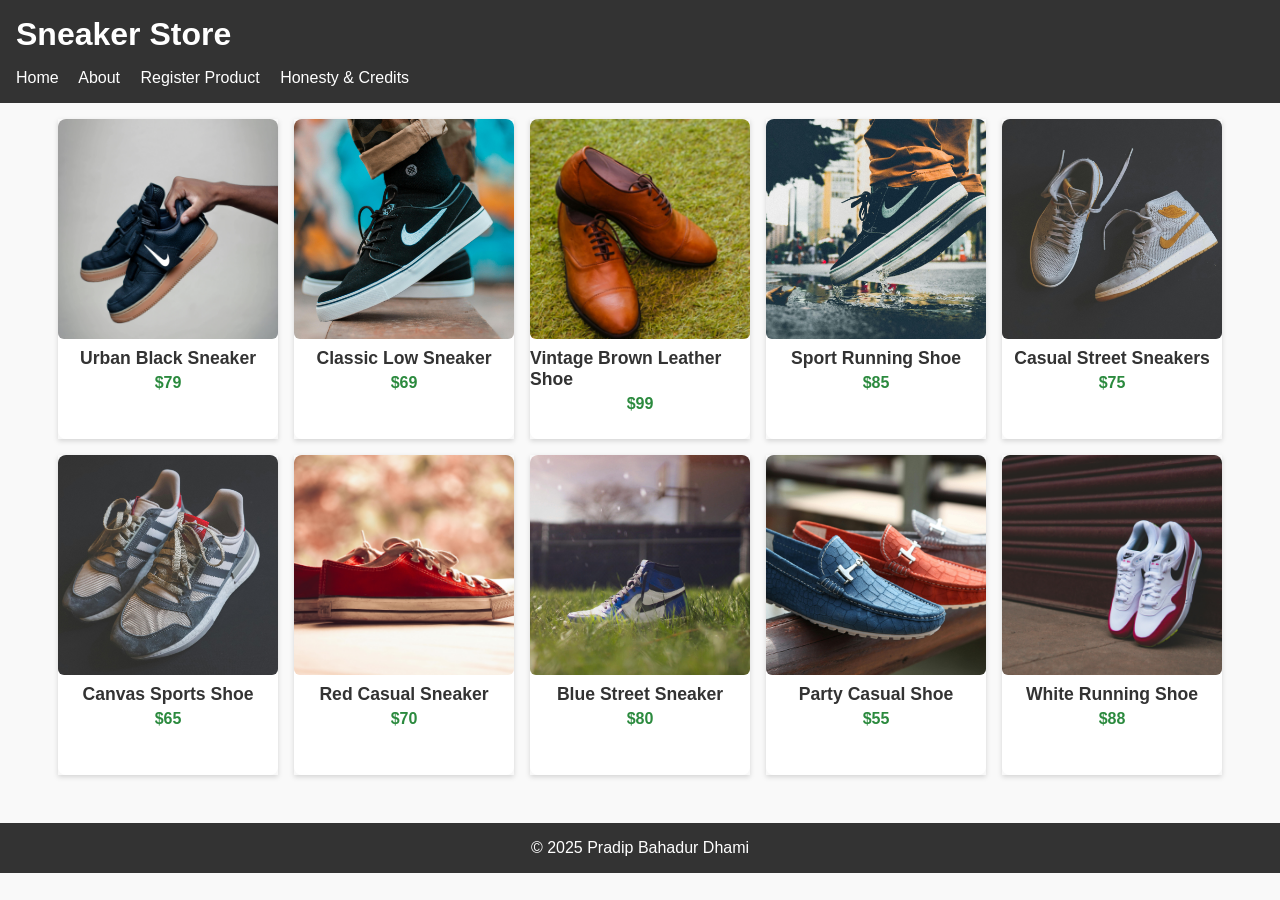
<file: index.html>
<!DOCTYPE html>
<html lang="en">
<head>
  <meta charset="UTF-8">
  <title>Pradip Bahadur Dhami – Shoe Store</title>
  <link rel="stylesheet" href="styles.css">
</head>
<body>
  <header>
    <h1>Sneaker Store</h1>
    <nav>
      <a href="index.html">Home</a>
      <a href="about.html">About</a>
      <a href="product_register.html">Register Product</a>
      <a href="honesty.html">Honesty & Credits</a>
    </nav>
  </header>

  <main>
    <div class="cards-container">

      <!-- Card 1 -->
<div class="flip-card">
  <div class="flip-card-inner">

    <div class="flip-card-front">
      <img src="images/pexels-chuck-3261068.jpg" alt="Urban Black Sneaker">
      <h3>Urban Black Sneaker</h3>
      <p class="price">$79</p>
    </div>

    <div class="flip-card-back">
      <p class="description">
        Sleek black sneaker with gum sole — perfect for everyday casual wear.
      </p>
    </div>

  </div>
</div>

      <!-- Card 2 -->
      <div class="flip-card">
        <div class="flip-card-inner">
          <div class="flip-card-front">
            <img src="images/pexels-craytive-1478442.jpg" alt="Classic Low Sneaker">
            <h3>Classic Low Sneaker</h3>
            <p class="price">$69</p>
          </div>
          <div class="flip-card-back">
            <p class="description">Minimalist low-top sneaker for versatile outfits and daily use.</p>
          </div>
        </div>
      </div>

      <!-- Card 3 -->
      <div class="flip-card">
        <div class="flip-card-inner">
          <div class="flip-card-front">
            <img src="images/pexels-duncanoluwaseun-186035.jpg" alt="Vintage Brown Leather Shoe">
            <h3>Vintage Brown Leather Shoe</h3>
            <p class="price">$99</p>
          </div>
          <div class="flip-card-back">
            <p class="description">Dressy brown leather shoe — ideal for formal events or professional wear.</p>
          </div>
        </div>
      </div>

      <!-- Card 4 -->
      <div class="flip-card">
        <div class="flip-card-inner">
          <div class="flip-card-front">
            <img src="images/pexels-hikaique-250356.jpg" alt="Sport Running Shoe">
            <h3>Sport Running Shoe</h3>
            <p class="price">$85</p>
          </div>
          <div class="flip-card-back">
            <p class="description">Lightweight running shoe designed for comfort and athletic performance.</p>
          </div>
        </div>
      </div>

      <!-- Card 5 -->
      <div class="flip-card">
        <div class="flip-card-inner">
          <div class="flip-card-front">
            <img src="images/pexels-mnzoutfits-1598505.jpg" alt="Casual Street Sneakers">
            <h3>Casual Street Sneakers</h3>
            <p class="price">$75</p>
          </div>
          <div class="flip-card-back">
            <p class="description">Trendy street-wear sneakers for casual outings and daily street style.</p>
          </div>
        </div>
      </div>

      <!-- Card 6 -->
      <div class="flip-card">
        <div class="flip-card-inner">
          <div class="flip-card-front">
            <img src="images/pexels-mnzoutfits-1599005.jpg" alt="Canvas Sports Shoe">
            <h3>Canvas Sports Shoe</h3>
            <p class="price">$65</p>
          </div>
          <div class="flip-card-back">
            <p class="description">Durable canvas shoe, comfortable for long walks or light workouts.</p>
          </div>
        </div>
      </div>

      <!-- Card 7 -->
      <div class="flip-card">
        <div class="flip-card-inner">
          <div class="flip-card-front">
            <img src="images/pexels-mstudio-360817-1261005.jpg" alt="Red Casual Sneaker">
            <h3>Red Casual Sneaker</h3>
            <p class="price">$70</p>
          </div>
          <div class="flip-card-back">
            <p class="description">Bright red sneaker — adds a bold accent to casual clothes.</p>
          </div>
        </div>
      </div>

      <!-- Card 8 -->
      <div class="flip-card">
        <div class="flip-card-inner">
          <div class="flip-card-front">
            <img src="images/pexels-nytheone-1032109.jpg" alt="Blue Street Sneaker">
            <h3>Blue Street Sneaker</h3>
            <p class="price">$80</p>
          </div>
          <div class="flip-card-back">
            <p class="description">Stylish blue sneaker — great for streetwear and daily fashion.</p>
          </div>
        </div>
      </div>

      <!-- Card 9 -->
      <div class="flip-card">
        <div class="flip-card-inner">
          <div class="flip-card-front">
            <img src="images/pexels-pixabay-267301.jpg" alt="Party Casual Shoe">
            <h3>Party Casual Shoe</h3>
            <p class="price">$55</p>
          </div>
          <div class="flip-card-back">
            <p class="description">Comfortable casual shoes — ideal for parties or relaxed gatherings.</p>
          </div>
        </div>
      </div>

      <!-- Card 10 -->
      <div class="flip-card">
        <div class="flip-card-inner">
          <div class="flip-card-front">
            <img src="images/pexels-suraj-b-1429549-2759779.jpg" alt="White Running Shoe">
            <h3>White Running Shoe</h3>
            <p class="price">$88</p>
          </div>
          <div class="flip-card-back">
            <p class="description">Clean white running shoe — lightweight and stylish for sports or leisure.</p>
          </div>
        </div>
      </div>
    </div>
  </main>

  <footer>
    <p>&copy; 2025 Pradip Bahadur Dhami</p>
  </footer>
</body>
</html>
</file>
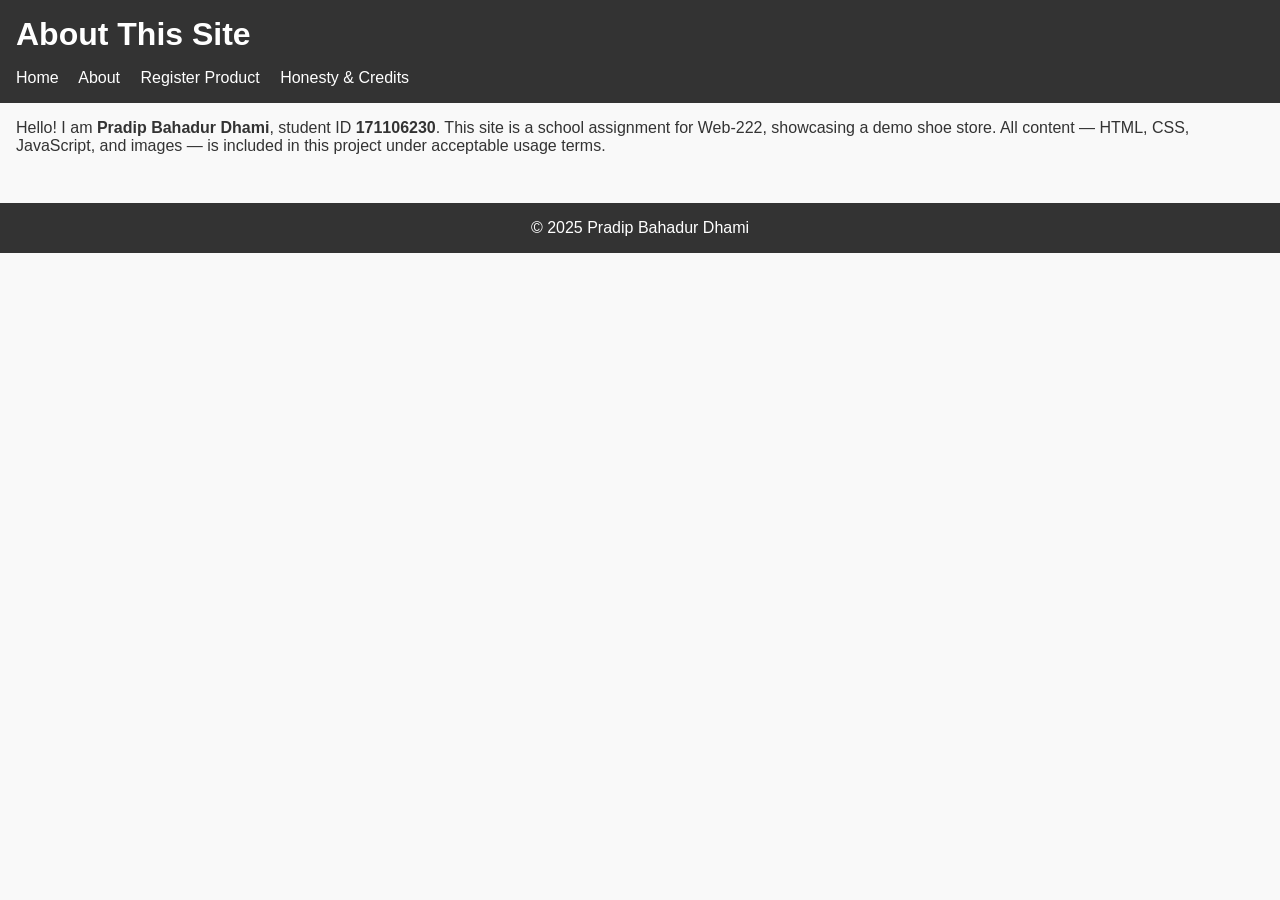
<file: about.html>
<!-- Create your About page here. Make sure you include citations -->
<!DOCTYPE html>
<html lang="en">
<head>
  <meta charset="UTF-8">
  <title>About – Pradip Bahadur Dhami</title>
  <link rel="stylesheet" href="styles.css">
</head>
<body>
  <header>
    <h1>About This Site</h1>
    <nav>
      <a href="index.html">Home</a>
      <a href="about.html">About</a>
      <a href="product_register.html">Register Product</a>
      <a href="honesty.html">Honesty & Credits</a>
    </nav>
  </header>

  <main style="padding: 1em;">
    <p>
      Hello! I am <strong>Pradip Bahadur Dhami</strong>, student ID <strong>171106230</strong>.  
      This site is a school assignment for Web-222, showcasing a demo shoe store.  
      All content — HTML, CSS, JavaScript, and images — is included in this project under acceptable usage terms.
    </p>
  </main>

  <footer>
    <p>&copy; 2025 Pradip Bahadur Dhami</p>
  </footer>
</body>
</html>
</file>
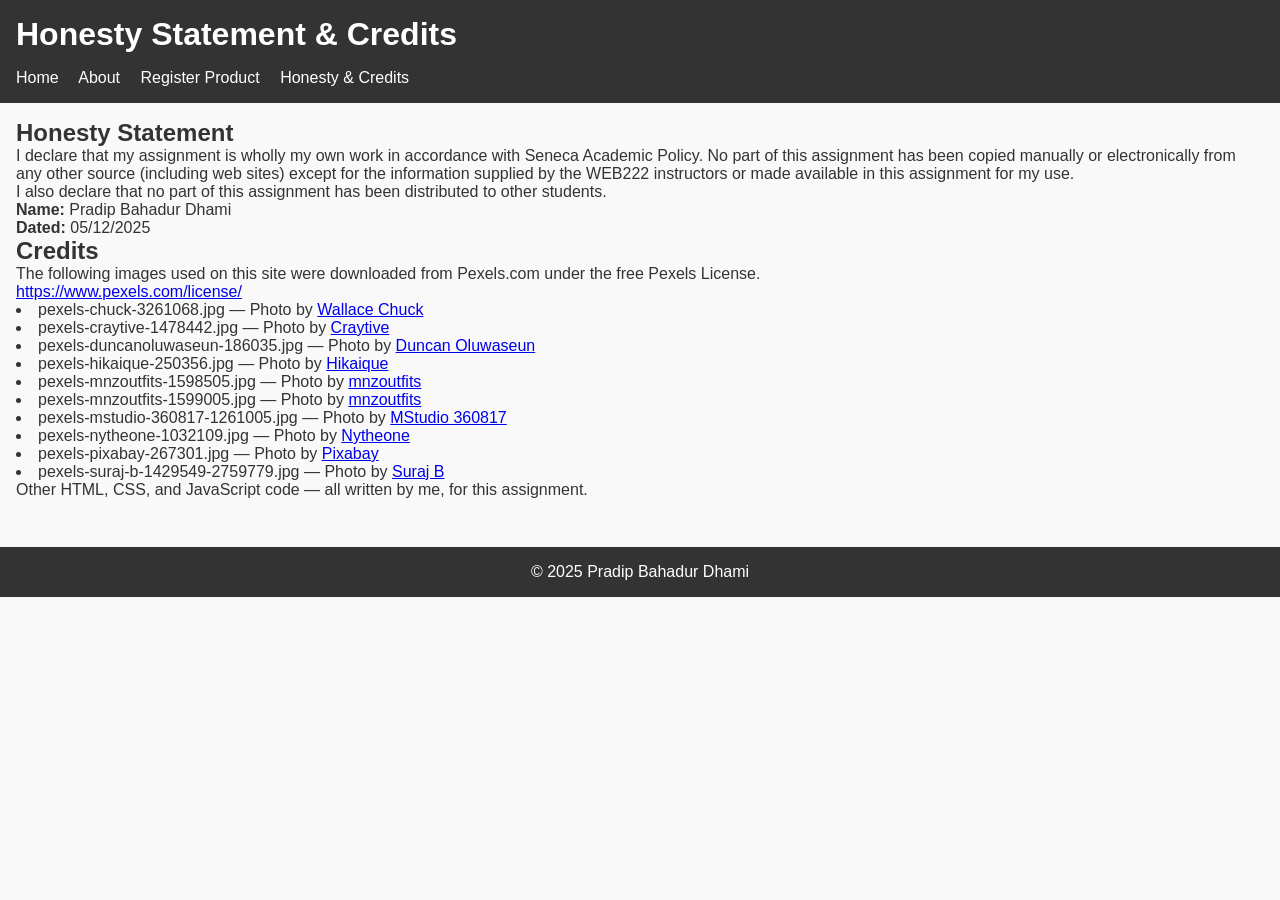
<file: honesty.html>
<!DOCTYPE html>
<html lang="en">
<head>
  <meta charset="UTF-8">
  <title>Honesty & Credits – Pradip Bahadur Dhami</title>
  <link rel="stylesheet" href="styles.css">
</head>
<body>
  <header>
    <h1>Honesty Statement & Credits</h1>
    <nav>
      <a href="index.html">Home</a>
      <a href="about.html">About</a>
      <a href="product_register.html">Register Product</a>
      <a href="honesty.html">Honesty & Credits</a>
    </nav>
  </header>

  <main style="padding: 1em;">
    <section>
      <h2>Honesty Statement</h2>
      <p>I declare that my assignment is wholly my own work in accordance with Seneca Academic Policy. No part of this assignment has been copied manually or electronically from any other source (including web sites) except for the information supplied by the WEB222 instructors or made available in this assignment for my use.</p>
      <p>I also declare that no part of this assignment has been distributed to other students.</p>
      <p><strong>Name:</strong> Pradip Bahadur Dhami<br>
         <strong>Dated:</strong> 05/12/2025</p>
    </section>

    <section>
      <h2>Credits</h2>
      <p>The following images used on this site were downloaded from Pexels.com under the free Pexels License.  <br>
        <a href="https://www.pexels.com/license/">https://www.pexels.com/license/</a>
        
        <li>pexels-chuck-3261068.jpg — Photo by <a href="https://www.pexels.com/photo/pair-of-black-nike-air-force-1-low-top-sneakers-3261068/">Wallace Chuck</a></li>
        <li>pexels-craytive-1478442.jpg — Photo by <a href="https://www.pexels.com/photo/person-wearing-white-shoes-1478442/">Craytive</a></li>
        <li>pexels-duncanoluwaseun-186035.jpg — Photo by <a href="https://www.pexels.com/photo/pair-of-brown-leather-shoes-186035/">Duncan Oluwaseun</a></li>
        <li>pexels-hikaique-250356.jpg — Photo by <a href="https://www.pexels.com/photo/black-running-shoe-250356/">Hikaique</a></li>
        <li>pexels-mnzoutfits-1598505.jpg — Photo by <a href="https://www.pexels.com/photo/white-and-blue-sneakers-on-ground-1598505/">mnzoutfits</a></li>
        <li>pexels-mnzoutfits-1599005.jpg — Photo by <a href="https://www.pexels.com/photo/black-and-white-sneakers-on-road-1599005/">mnzoutfits</a></li>
        <li>pexels-mstudio-360817-1261005.jpg — Photo by <a href="https://www.pexels.com/photo/red-sneakers-on-grey-floor-1261005/">MStudio 360817</a></li>
        <li>pexels-nytheone-1032109.jpg — Photo by <a href="https://www.pexels.com/photo/blue-sneakers-on-wall-1032109/">Nytheone</a></li>
        <li>pexels-pixabay-267301.jpg — Photo by <a href="https://www.pexels.com/photo/white-shoe-on-grass-267301/">Pixabay</a></li>
        <li>pexels-suraj-b-1429549-2759779.jpg — Photo by <a href="https://www.pexels.com/photo/white-sneakers-on-blue-background-2759779/">Suraj B</a></li>
      </ul>
      <p>Other HTML, CSS, and JavaScript code — all written by me, for this assignment.</p>
    </section>
  </main>

  <footer>
    <p>&copy; 2025 Pradip Bahadur Dhami</p>
  </footer>
</body>
</html>
</file>
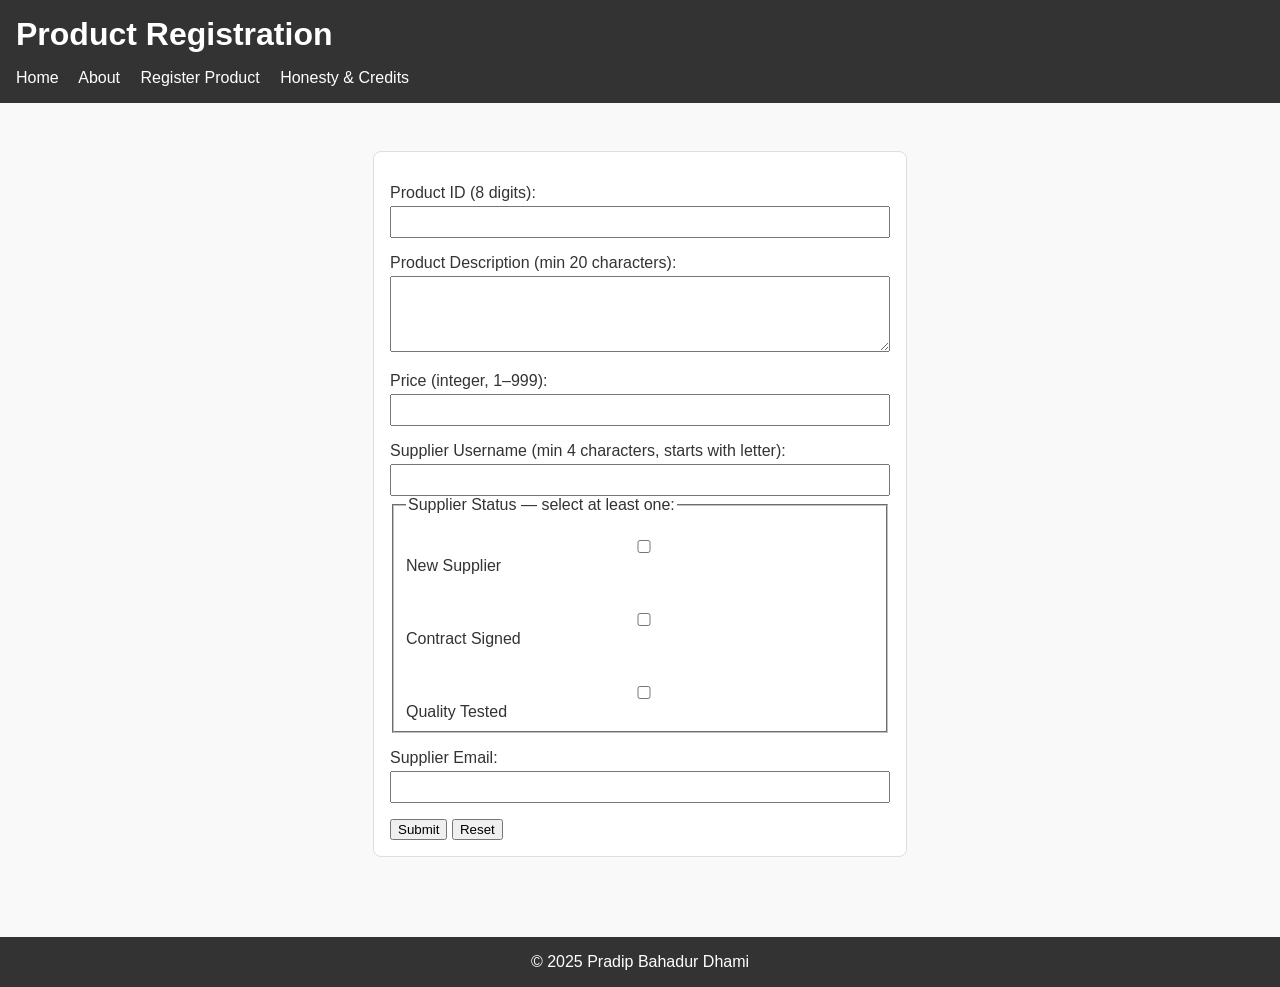
<file: product_register.html>
<!DOCTYPE html>
<html lang="en">
<head>
  <meta charset="UTF-8">
  <title>Product Register – Pradip Bahadur Dhami</title>
  <link rel="stylesheet" href="styles.css">
  <style>
    form {
      max-width: 500px;
      margin: 2em auto;
      background: #fff;
      padding: 1em;
      border: 1px solid #ddd;
      border-radius: 8px;
    }
    label {
      display: block;
      margin-top: 1em;
    }
    input, textarea {
      width: 100%;
      padding: 0.5em;
      margin-top: 0.3em;
      box-sizing: border-box;
    }
    .buttons {
      margin-top: 1em;
    }
    .error-panel {
      background: #fdd;
      color: #900;
      padding: 1em;
      margin: 1em auto;
      max-width: 500px;
      border: 1px solid #900;
      border-radius: 8px;
    }
  </style>
</head>
<body>
  <header>
    <h1>Product Registration</h1>
    <nav>
      <a href="index.html">Home</a>
      <a href="about.html">About</a>
      <a href="product_register.html">Register Product</a>
      <a href="honesty.html">Honesty & Credits</a>
    </nav>
  </header>

  <main>
    <form name="signup" id="signupForm" novalidate>
      <input type="hidden" name="FullName" id="FullName" value="Pradip Bahadur Dhami">
      <input type="hidden" name="studentId" id="studentId" value="171106230">

      <label>Product ID (8 digits):<br>
        <input type="text" name="productId" id="productId" required>
      </label>

      <label>Product Description (min 20 characters):<br>
        <textarea name="description" id="description" rows="4" required></textarea>
      </label>

      <label>Price (integer, 1–999):<br>
        <input type="number" name="price" id="price" required>
      </label>

      <label>Supplier Username (min 4 characters, starts with letter):<br>
        <input type="text" name="supplier" id="supplier" required>
      </label>

      <fieldset>
        <legend>Supplier Status — select at least one:</legend>
        <label><input type="checkbox" name="status" value="new"> New Supplier</label><br>
        <label><input type="checkbox" name="status" value="contract"> Contract Signed</label><br>
        <label><input type="checkbox" name="status" value="tested"> Quality Tested</label>
      </fieldset>

      <label>Supplier Email:<br>
        <input type="email" name="email" id="email" required>
      </label>

      <div class="buttons">
        <button type="submit">Submit</button>
        <button type="reset">Reset</button>
      </div>
    </form>

    <div id="errorPanel" class="error-panel" style="display:none;"></div>
  </main>

  <footer>
    <p>&copy; 2025 Pradip Bahadur Dhami</p>
  </footer>

  <script>
    document.getElementById('signupForm').addEventListener('submit', function(e) {
      e.preventDefault();
      const errors = [];

      const productId = document.getElementById('productId').value.trim();
      if (!/^[0-9]{8}$/.test(productId)) {
        errors.push('Product ID must be exactly 8 digits.');
      }

      const description = document.getElementById('description').value.trim();
      if (description.length < 20) {
        errors.push('Description must be at least 20 characters.');
      }

      const price = parseInt(document.getElementById('price').value);
      if (!(price > 0 && price < 1000 && Number.isInteger(price))) {
        errors.push('Price must be an integer between 1 and 999.');
      }

      const supplier = document.getElementById('supplier').value.trim();
      if (!/^[A-Za-z][A-Za-z0-9]{3,}$/.test(supplier)) {
        errors.push('Supplier username must start with a letter and be at least 4 characters.');
      }

      const status = Array.from(document.querySelectorAll('input[name="status"]:checked'))
                          .map(c => c.value);
      if (status.length < 1) {
        errors.push('At least one Supplier Status checkbox must be selected.');
      }

      const email = document.getElementById('email').value.trim();
      if (!email) {
        errors.push('Valid email is required.');
      }

      const errorPanel = document.getElementById('errorPanel');
      if (errors.length) {
        errorPanel.style.display = 'block';
        errorPanel.innerHTML = '<strong>Please fix the following errors:</strong><ul><li>' +
          errors.join('</li><li>') + '</li></ul>';
        return;
      }

      // No errors → submit
      alert('Form data is valid — submitting!');
      this.submit();
    });
  </script>
</body>
</html>
</file>
<file: styles.css>
body, h1, h2, h3, p, ul {
  margin: 0;
  padding: 0;
}
body {
  font-family: Arial, sans-serif;
  background-color: #f9f9f9;
  color: #333;
}
header {
  background-color: #333;
  color: white;
  padding: 1em;
}
header h1 {
  margin-bottom: 0.5em;
}
nav a {
  color: white;
  margin-right: 1em;
  text-decoration: none;
}
nav a:hover {
  text-decoration: underline;
}

main {
  padding: 1em;
}


.cards-container {
  display: flex;
  flex-wrap: wrap;
  gap: 1em;
  justify-content: center;
}


.flip-card {
  background-color: transparent;
  width: 220px;
  height: 320px;
  perspective: 1000px;
}

.flip-card-inner {
  position: relative;
  width: 100%;
  height: 100%;
  transition: transform 0.6s;
  transform-style: preserve-3d;
  box-shadow: 0 2px 5px rgba(0,0,0,0.15);
}

.flip-card:hover .flip-card-inner {
  transform: rotateY(180deg);
}

.flip-card-front,
.flip-card-back {
  position: absolute;
  width: 100%;
  height: 100%;
  backface-visibility: hidden;
  border-radius: 8px;
  overflow: hidden;
  background-color: white;
  display: flex;
  flex-direction: column;
  align-items: center;
  justify-content: flex-start;
}

.flip-card-front img {
  width: 100%;
  height: 220px;
  object-fit: cover;
  flex-shrink: 0;
  border-radius: 6px;
}

.flip-card-front h3 {
  margin: 0.5em 0 0;
  font-size: 1.1em;
}

.flip-card-front .price {
  margin: 0.3em 0;
  font-weight: bold;
  color: #2b8a3e;
}

.flip-card-back {
  transform: rotateY(180deg);
  padding: 1em;
  box-sizing: border-box;
}

.flip-card-back .description {
  font-size: 0.9em;
  text-align: center;
}

/* Footer styling */
footer {
  text-align: center;
  padding: 1em;
  margin-top: 2em;
  background-color: #333;
  color: white;
}
</file>
